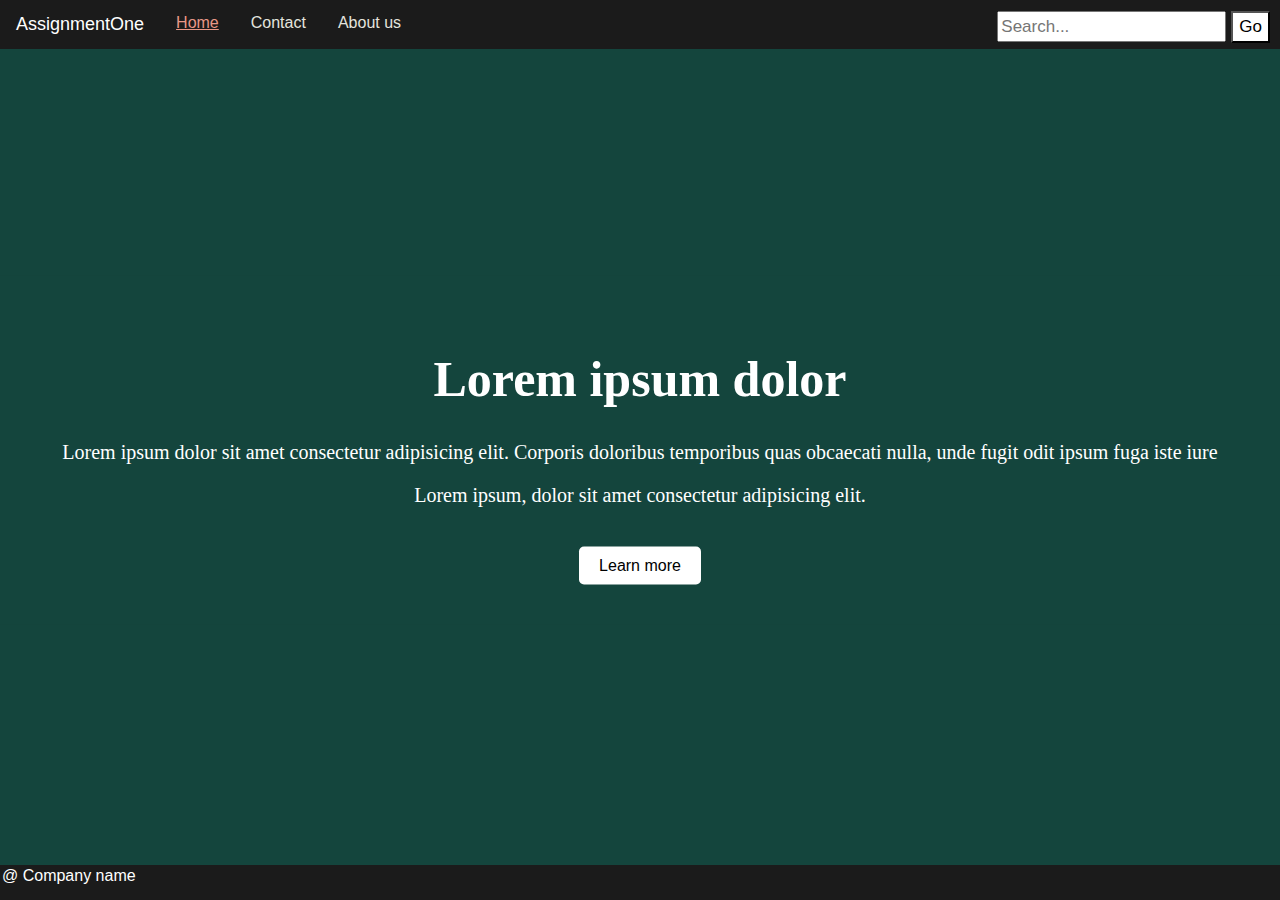
<file: index.html>
<!DOCTYPE html>
<html lang="en">

<head>
    <meta name="viewport" content="width=device-width, initial-scale=1.0">
    <title>PlaceHolder Title</title>
    <link rel="stylesheet" href="css/style.css">

</head>


<body class="homepage">
    <!-- navigation structure with hyperlinks -->
    <nav class="navbar">
        <div>
            <ul>
                <li><a href="index.html" class="logoName">AssignmentOne</a></li>
                <li><a href="index.html" class="active"><u>Home</u></a></li>
                <li><a href="contact.html">Contact</a></li>
                <li><a href="about.html">About us</a></li>
            </ul>
        </div>
        
        <div class="search"> 
            <form>
                <input type="text" name="search" placeholder="Search...">
                <button type="go">Go</button>
            </form>
        </div>
    </nav>

    <div id="entirePageContainer">
        <div id="pageWrapper">
            <header class="top-header" id="homePageHeader">
                <h1>Lorem ipsum dolor</h1>
                <p>Lorem ipsum dolor sit amet consectetur adipisicing elit. Corporis doloribus temporibus quas obcaecati
                    nulla, unde fugit odit ipsum fuga iste iure</p>
                <p>Lorem ipsum, dolor sit amet consectetur adipisicing elit.</p>
                <button class="sign-up-btn">Learn more</button>
            </header>

            <main>

                <footer id="footer">
                    <label for="cname">@ Company name</label>
                </footer>
            </main>
        </div>


        <script src="js/script.js"></script>
</body>

</html>
</file>
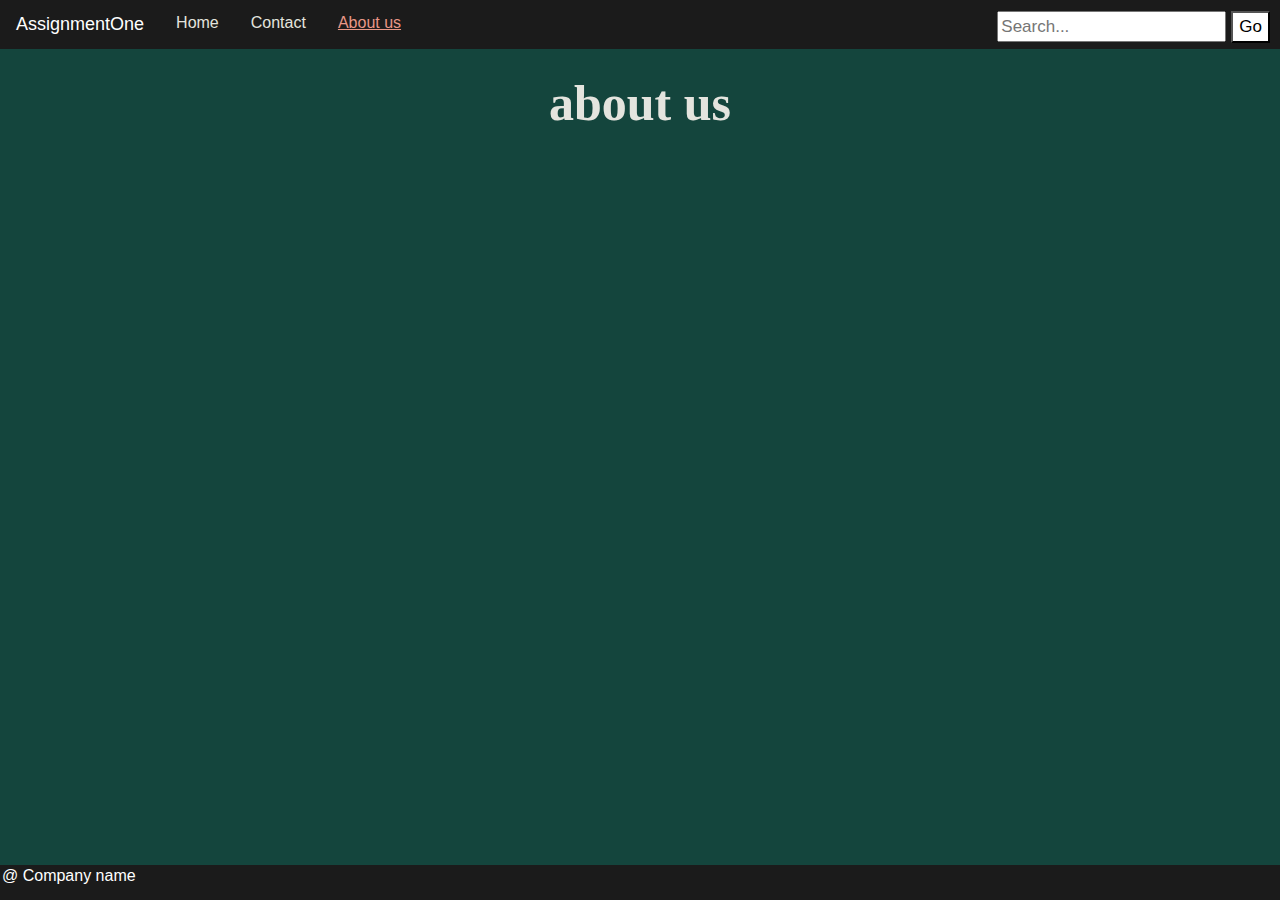
<file: about.html>
<!DOCTYPE html>
<html lang="en">

<head>
    <meta name="viewport" content="width=device-width, initial-scale=1.0">
    <title>contact</title>
    <link rel="stylesheet" href="css/style.css">

</head>

<body>
    <!-- navigation structure with hyperlinks -->
    <nav class="navbar">
        <div>
            <ul>
                <li><a href="index.html" class="logoName">AssignmentOne</a></li>
                <li><a href="index.html">Home</a></li>
                <li><a href="contact.html">Contact</a></li>
                <li><a href="about.html" class="active"><u>About us</u></a></li>

            </ul>
        </div>

        <div class="search"> 
            <form>
                <input type="text" name="search" placeholder="Search...">
                <button type="go">Go</button>
            </form>
        </div>
    </nav>

    <div id="entirePageContainer">
        <div id="pageWrapper"></div>
    <header class="top-header">
        <h1>about us</h1>
    </header>

    <main> 
        </div>

            <footer id="footer">
                <label for="cname">@ Company name</label>
            </footer>
    </main>
</div>

    <script src="js/script.js"></script>
</body>

    

</html>
</file>
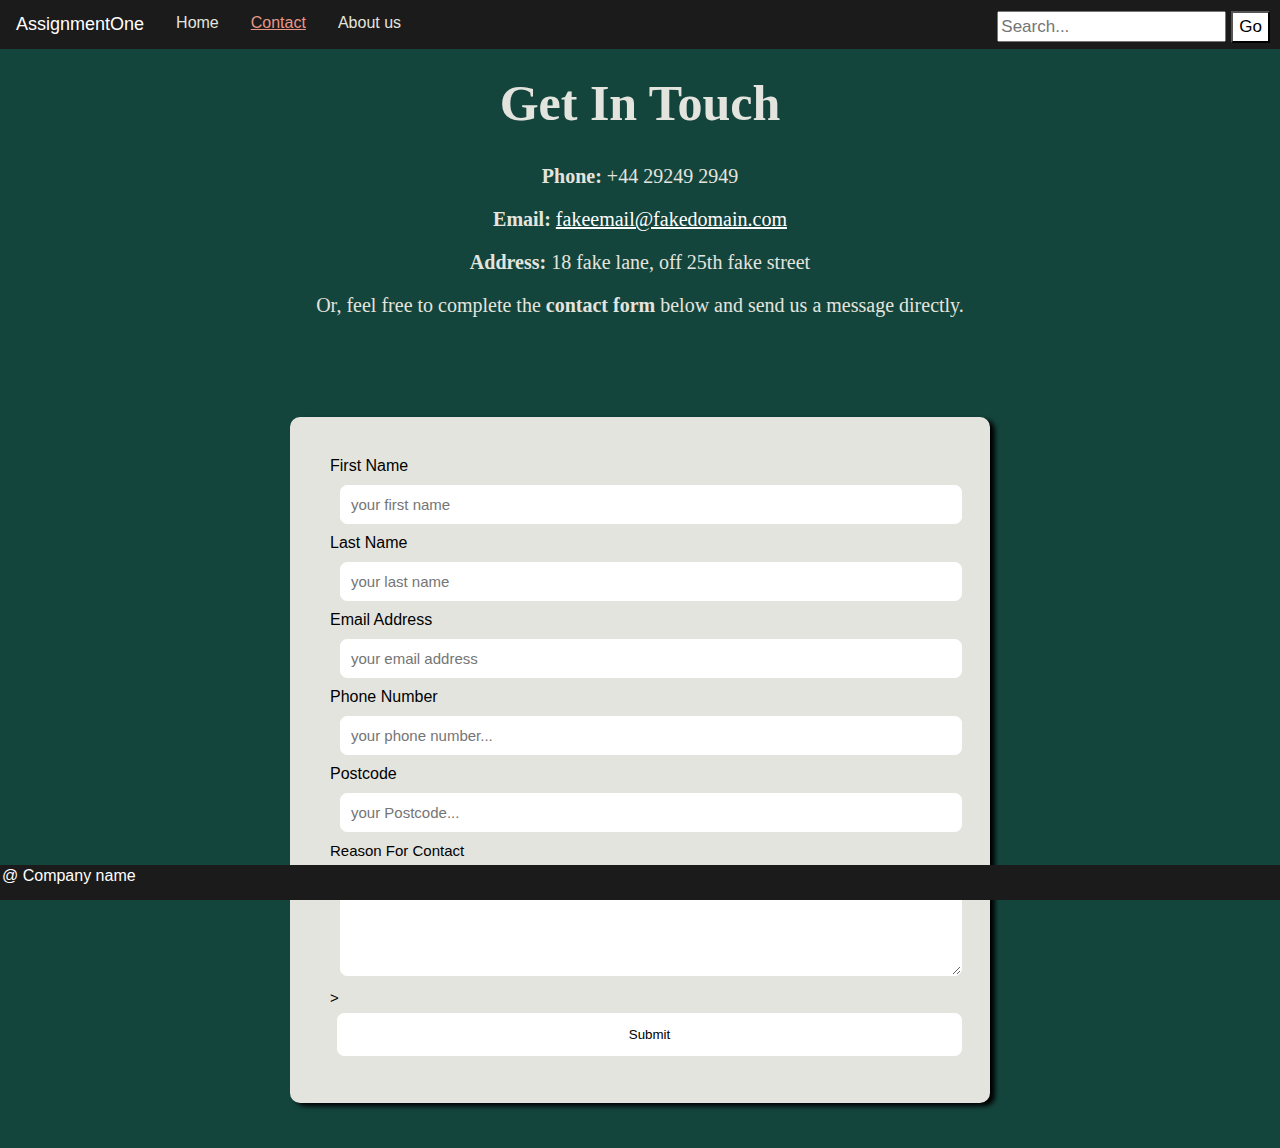
<file: contact.html>
<!DOCTYPE html>
<html lang="en">

<head>
    <meta name="viewport" content="width=device-width, initial-scale=1.0">
    <title>contact</title>
    <link rel="stylesheet" href="css/style.css">

</head>

<body>
    <!-- navigation structure with hyperlinks -->
    <nav class="navbar">
        <div>
            <ul>
                <li><a href="index.html" class="logoName">AssignmentOne</a></li>
                <li><a href="index.html">Home</a></li>
                <li><a href="contact.html" class="active"><u>Contact</u></a></li>
                <li><a href="about.html">About us</a></li>

            </ul>
        </div>

        <div class="search"> 
            <form>
                <input type="text" name="search" placeholder="Search...">
                <button type="go">Go</button>
            </form>
        </div>
    </nav>

    <div id="entirePageContainer">
        <div id="pageWrapper"></div>
    <header class="top-header">
        <h1>Get In Touch</h1>
        <p><strong>Phone:</strong> +44 29249 2949</p>
        <p><strong>Email:</strong> <a href="mailto:fakeemail@fakedomain.com">fakeemail@fakedomain.com</a></p>
        <p><strong>Address:</strong> 18 fake lane, off 25th fake street</p>
        <p>Or, feel free to complete the <strong>contact form</strong> below and send us a message directly.</p>
    </header>

    <main>
        <form id="form-container" action="">
            <div class="column">
                <label for="fn">First Name</label>
                <input type="text" id="fn" name="firstName" placeholder="your first name" required>
            </div>

            <div class="column">
                <label for="ln">Last Name</label>
                <input type="text" id="ln" name="lastName" placeholder="your last name" required>
            </div>

            <div class="column">
                <label for="email">Email Address</label>
                <input type="text" id="email" name="Email" placeholder="your email address" required>


            </div>

            <div class="column">
                <label for="pnum">Phone Number</label>
                <input type="text" id="pnum" name="Phone Number" placeholder="your phone number..." required>
            </div>

            <div class="column">
                <label for="pc">Postcode</label>
                <input type="text" id="pc" name="pc" placeholder="your Postcode..." required>
            </div> 
           
            <div class="textBlock">
                <label for="reason">Reason For Contact</label>
                <textarea id="reason" name="reason" placeholder="tell us why you are reaching out..." required rows="5" cols"50"></textarea>> 
            </div>

            <div class="submitButton">
                <button>Submit</button>
            </div>
            </form>
        </div>

            <footer id="footer">
                <label for="cname">@ Company name</label>
            </footer>
    </main>
</div>

    <script src="js/script.js"></script>
</body>

    

</html>
</file>
<file: css/style.css>
/* Ensures navigation bar is at the top */
body {
    margin: 0;
    padding: 0;
    height: 100%;
    background-color: #14453D;;

}

#entirePageContainer {
    min-height: 100vh;
}

.homepage {
    background: #14453D;;

}

#footer {
    position: fixed;
    background-color: #1B1B1B;
    text-align: left;
    color: white;
    bottom: 0;
    width: 100%;
    margin: 0;
    height: 3.5vh;
}


.navbar {
    position: fixed;
    width: 100%;
    background-color: #1B1B1B;
    color: white;
}



.search{
    position: absolute;
    right: 0;
    top: 50%;
    margin-top: -14px; 
    font-size: 20px; 
    padding-right: 10px;
  }

.search input{
    font-size: 17px;
    height: 25px;
}

.search button{
    height: 32px;
    font-size: 17px;
    background-color: white;
}

.search button:hover{
    background-color: #E99787;

}

  nav ul {
    padding: 0;
    margin: 0;
    list-style-type: none;
    overflow: hidden;
    background-color: #1B1B1B;
}

/* Ensures that li elements are on the right side */
nav li {
    float: left;

}

/* */
nav a {
    display: block;
    color: #E4E4DE;
    text-align: center;
    font-family: 'Segoe UI', Tahoma, Geneva, Verdana, sans-serif;
    padding: 14px 16px;
    position: relative;
    text-decoration: none;

}

nav a:hover {
    background-color: #E99787;
}


nav .active {
    color: #E99787;
}



.logoName {
    color: #E4E4DE;
    padding: 14px 16px;
    text-decoration: none;
    font-size: large;

}

/* Allows the logo name to be clickable but not highlighted when hoverd over*/

.logoName:hover {
    background-color: transparent;
    color: white;
}

.top-header {
    background-color: #14453D;
    color: #E4E4DE;
    text-align: center;
    padding: 40px;
    font-size: 25px;

}

.top-header p {
    font-size: 20px;
}

.top-header a{
    color: white;
}


#homePageHeader {
    position: absolute;
    top: 50%;
    left: 50%;
    transform: translate(-50%, -50%);
    text-align: center;
    width: 100%;
    background-color: #14453D;
    color: white;
}



#form-container {
    box-sizing: border-box;
    font-family: Arial, Helvetica, sans-serif;
    font-size: 15px;
    background-color:#E4E4DE;
    padding: 40px;
    max-width: 700px;
    margin: 40px auto;
    box-shadow: 5px 3px 5px black;
    border-radius: 10px;
    color: black;
}

.column label,
.textBlock textarea {
    color: black;
    font-size: 16px;
    margin: centre;
}

.column input[type="text"],
.textBlock textarea {
    margin: 10px;
    padding: 10px;
    width: 600px;
    border: 1px solid white;
    border-radius: 7px;
    font-size: 15px;
    color: black;
}

.submitButton button {
    margin: 7px;
    width: 625px;
    padding: 13px;
    border: 1px solid white;
    border-radius: 7px;
    background-color: white;
}

.submitButton button:hover{
    color: white;
    background-color: #E99787;;
}


#footer {
    font-family: Arial, Helvetica, sans-serif;
    text-align: left;
    padding: 2px;
    color: white;
    right: 1;
    width: 100%;

}




.sign-up-btn {
    margin-top: 20px;
    padding: 10px 20px;
    font-size: 16px;
    color: black;
    background-color: white;
    border: none;
    border-radius: 5px;
    cursor: pointer;
}

.sign-up-btn:hover {
    background-color: #E99787;
}
</file>
